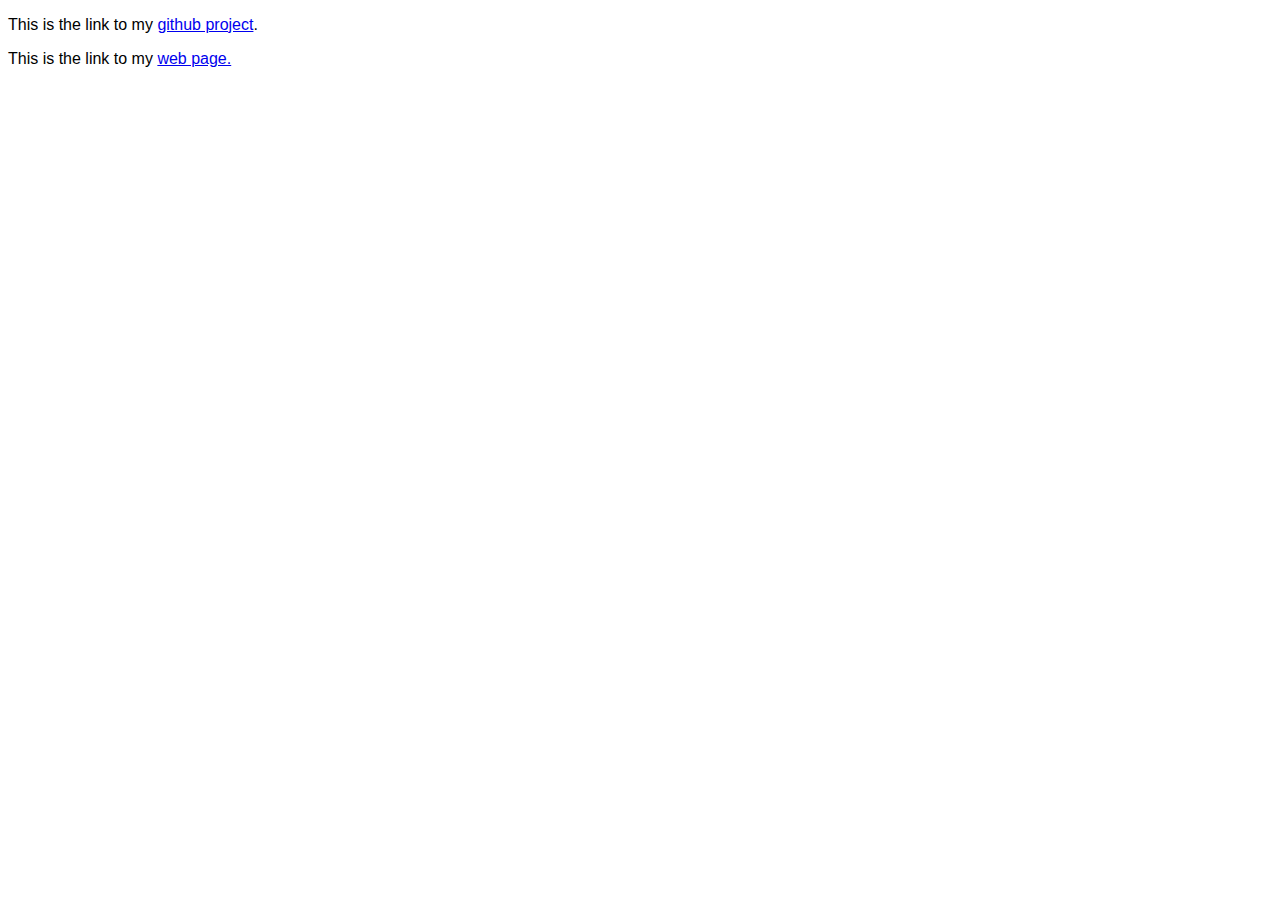
<file: Assignment4HandIn.html>
<!DOCTYPE html>
<html>
<head>
<body style="font-family: 'Lato', sans-serif;">
<p>This is the link to my <a href="https://github.com/&lt;Your Github Username&gt;/&lt;Project Name&gt;" target="_blank" rel="noopener noreferrer">github project</a>.</p>
<p>This is the link to my <a href="https://&lt;Your Github Username&gt;.github.io/&lt;Project Name(unless it is .github.io)&gt;" target="_blank" rel="noopener noreferrer">web page.</a></p>
</body>
</html>
</file>
